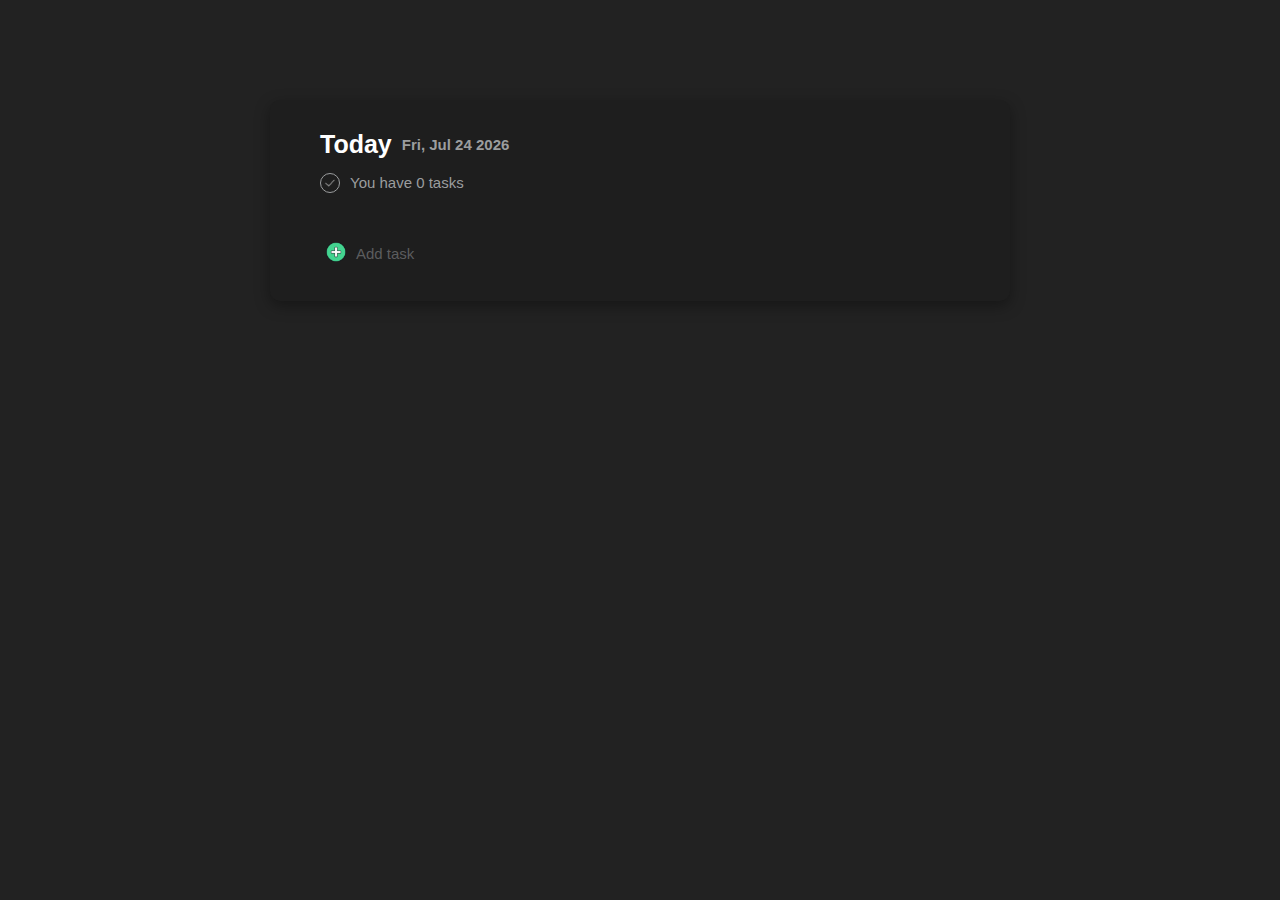
<file: index.html>
<!DOCTYPE html>
<html lang="en">

<head>
    <meta charset="UTF-8">
    <meta name="viewport" content="width=device-width, initial-scale=1.0">
    <title>Todo List</title>
    <link rel="stylesheet" href="./Styles/style.css">
</head>

<body>
    <!-- Main task body -->
    <main>
        <!-- tasks section -->
        <section class="task-section">
            <!-- task header and task count -->
            <h1>Today <span id="todays-date"></span></h1>
            <span id="task-count">
                <figure class="check-icon">
                    <img class="count-check" src="./Resources/check.png" alt="check mark">
                </figure>
                <p class="task-counter">You have 0 tasks</p>
            </span>
            <!-- Tasks -->
            <section class="tasks-container">
                <!-- Task container -->
                <article class="task-article">
                 
                </article>
                <!-- Input form -->
                <article class="input-article">
                    <form class="input-form display">
                        <input id="task-input" type="text" placeholder="New task">
                        <figure>
                            <button id="add-btn" class="item-btns" type="submit">
                                <img class="add-btn" src="../Resources/plus.png" alt="add button">
                            </button>
                            <button id="close-btn" class="item-btns" type="submit">
                                <img class="delete-btn" src="../Resources/close.png" alt="close button">
                            </button>
                        </figure>
                    </form>
                </article>
                <!-- Add task btn -->
                <button class="add-task-btn">
                    <figure>
                        <img src="./Resources/plus.png" alt="add task icon">
                    </figure>
                    <p>Add task</p>
                </button>
            </section>
        </section>
    </main>

    <script src="./Javascript/app.js"></script>
</body>

</html>
</file>
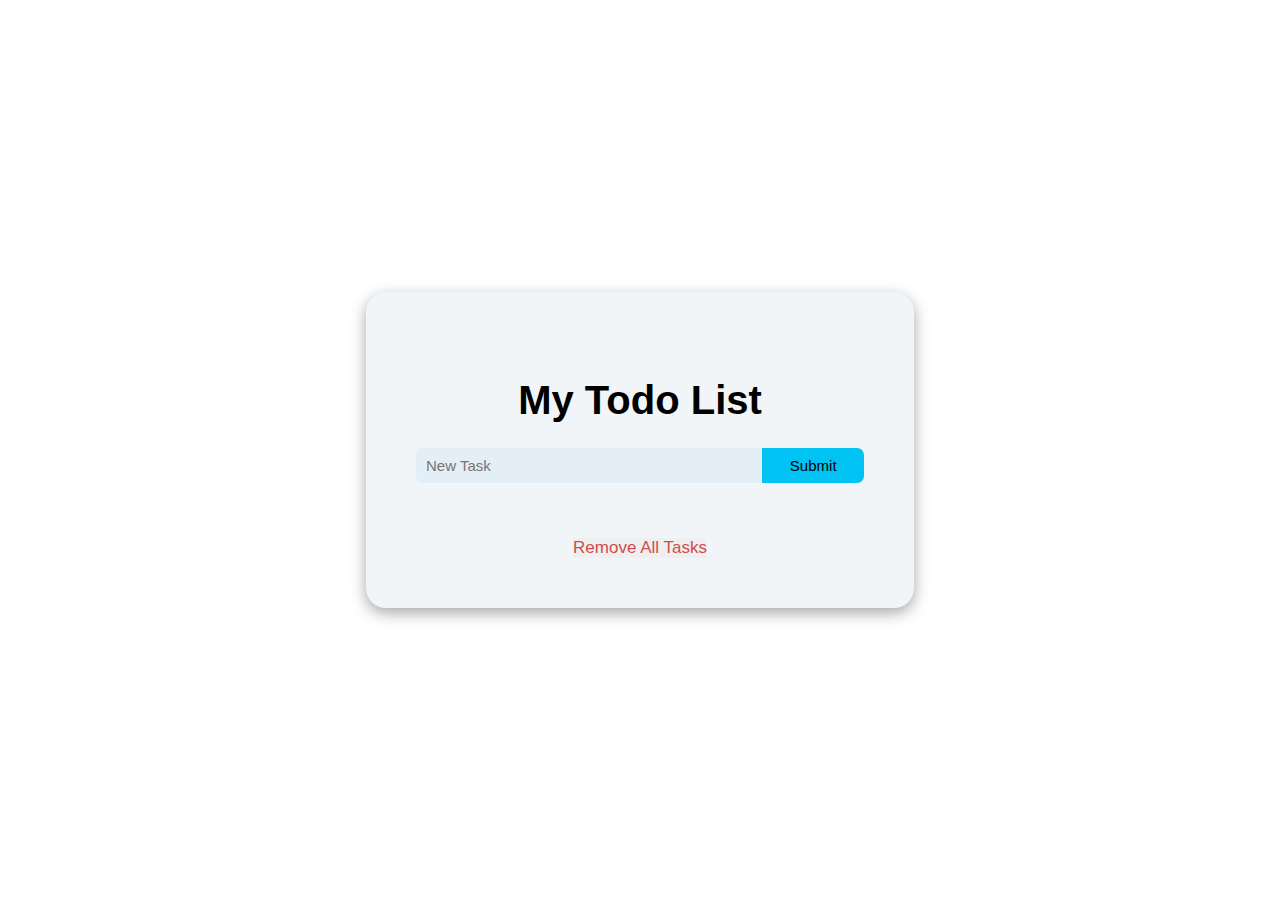
<file: Archive/initial.html>
<!DOCTYPE html>
<html lang="en">

<head>
    <meta charset="UTF-8">
    <meta name="viewport" content="width=device-width, initial-scale=1.0">
    <title>Todo List</title>
    <link rel="stylesheet" href="./style.css">
</head>

<body>
    <main>
        <!-- <img id="cross-tape" src="./Resources/cross.png" alt="cross tape">
        <img id="cross-tape2" src="./Resources/cross.png" alt="cross tape"> -->
        <section class="todo-list">
            <p class="message"></p>
            <h1>My Todo List</h1>
            <form class="form">
                <input type="text" placeholder="New Task" id="task-input">
                <button type="submit" id="task-btn">Submit</button>
            </form>
            <section class="list-container">
                <article class="list-article"></article>
                <button class="clear-all">Remove All Tasks</button>
            </section>

    </main>
    <script src="./app.js"></script>
</body>

</html>
</file>
<file: Styles/style.css>
* {
  font-family: sans-serif;
}

body {
  display: flex;
  justify-content: center;
  align-items: center;
  margin: 0;
  background: #1e1e1efb;
}

main {
  margin-top: 100px;
  width: 50%;
  background: #1e1e1e;
  box-sizing: content-box;
  padding: 30px 50px;
  transition: 500ms;
  border-radius: 10px;
  box-shadow: 0 5px 15px rgba(0, 0, 0, 0.349);
}

main:hover {
  box-shadow: 0 5px 15px rgba(0, 0, 0, 0.699);
}

.task-section {
  margin: 0;
  display: flex;
  flex-direction: column;
}

.task-section h1 {
  color: #fff;
  font-weight: 790;
  font-size: 25px;
  margin: 0;
  display: flex;
  gap: 10px;
}

.task-section h1 span {
  text-align: center;
}

.task-section span {
  display: flex;
  gap: 10px;
  align-items: center;
  color: #9b9d9e;
  font-size: 15px;
}

.count-check {
  width: 12px;
}

.tasks-container {
  margin-top: 20px;
}

.single-task {
  cursor: pointer;
  transition: 500ms;
}

.task-holder {
  padding: 0 5px;
}

.single-task .task div figure {
  width: 0;
  transition: 500ms;
}

.single-task .task div figure img {
  width: 0;
  display: none;
  transition: 500ms;
}

.single-task:hover .task div figure {
  display: flex;
  gap: 15px;
}

.single-task:hover .task div figure img {
  width: 20px;
  display: block;
  transition: 500ms;
}

.task-article section hr {
  background: #9b9d9e80;
  border: 0;
  height: 1px;
}

.task {
  display: flex;
  align-items: center;
  color: #fff;
  gap: 10px;
  margin-bottom: 10px;
}

figure {
  margin: 0;
  justify-content: center;
  align-items: center;
}

.task div {
  display: flex;
  align-items: center;
  justify-content: space-between;
  width: 90%;
  font-size: 0.9em;
}

img {
  width: 20px;
}

.check-icon {
  border: 1px solid #9b9d9e;
  margin: 0;
  padding: 3px;
  border-radius: 50%;
  display: flex;
  justify-content: center;
  align-items: center;
}

.check-img {
  width: 15px;
  visibility: hidden;
  transition: 500ms;
}

.check-icon:hover .check-img {
  visibility: visible;
  transition: 500ms;
}

.edit-form {
  margin-bottom: 10px;
}

.input-form,
.edit-form {
  margin-top: 20px;
  cursor: pointer;
  border: 1px solid #9b9d9ea8;
  display: flex;
  flex-direction: column;
  padding: 25px 0 0 0;
  border-radius: 10px;
  box-shadow: 0 5px 15px rgba(0, 0, 0, 0.699);
}

.input-form input,
.edit-form input {
  padding: 15px 10px;
  font-size: 15px;
  font-weight: 500;
  color: #fff;
  background-color: #1e1e1e;
  outline: none #1e1e1e;
  border: 0;
  border-bottom: 1px solid #9b9d9e80;
  margin-bottom: 10px;
}

.input-form input:-webkit-autofill,
.input-form input:-webkit-autofill:hover,
.input-form input:-webkit-autofill:focus,
.input-form input:-webkit-autofill:active .edit-form input:-webkit-autofill,
.edit-form input:-webkit-autofill:hover,
.edit-form input:-webkit-autofill:focus,
.edit-form input:-webkit-autofill:active {
  -webkit-background-clip: text;
  -webkit-text-fill-color: #ffffff;
  /* font-size: 25px !important; */
}

.input-form input::placeholder,
.edit-form input::placeholder {
  color: #ffffff6e;
}

.input-form figure,
.edit-form figure {
  display: flex;
  justify-content: end;
  gap: 10px;
  padding: 0 10px 7px 0;
}

.input-form figure img,
.edit-form figure img {
  width: 25px;
}

.item-btns {
  margin: 0;
  padding: 0;
  outline: 0;
  background: transparent;
  border: 0;
  cursor: pointer;
}

.add-task-btn {
  display: flex;
  align-items: center;
  gap: 10px;
  width: 96%;
  margin: none;
  padding: none;
  border: none;
  outline: none;
  background: #1e1e1e;
  cursor: pointer;
  margin-top: 15px;
  margin-bottom: 5px;
}

.add-task-btn:hover p {
  color: #43d490;
}

.add-task-btn p {
  margin: 0;
  color: #9b9d9e80;
  font-size: 15px;
  transition: 500ms;
}

.display {
  display: none;
}

.check-task {
  text-decoration: line-through;
  text-decoration-color: #ffffff94;
}

.message {
  transition: 500ms;
}

@media (max-width: 700px) {
  body {
    margin: 0;
    height: 100vh;
  }

  main {
    width: 100%;
    height: 100%;
    border-radius: 0;
  }
  .task-section {
    margin: 60px 10px 60px 10px;
  }
}
</file>
<file: Archive/style.css>
* {
  margin: 0;
  padding: 0;
  font-family: sans-serif;
}

img {
  width: 25px;
}

main {
  display: grid;
  place-items: center;
  background: #fff;
  height: 100vh;
}

#cross-tape {
  width: 170px;
  position: fixed;
  top: 105px;
  left: 315px;
}

#cross-tape2 {
  width: 170px;
  position: absolute;
  top: 105px;
  left: 885px;
}

.todo-list {
  /* margin-top: 60px; */
  padding: 50px;
  background: rgb(241, 245, 248);
  display: flex;
  flex-direction: column;
  justify-content: center;
  align-items: center;
  gap: 30px;
  width: 35%;
  border-radius: 20px;
  transition: 500ms;
  box-shadow: 0 5px 15px rgba(0, 0, 0, 0.349);
}

.todo-list:hover {
  box-shadow: 0 5px 15px rgba(0, 0, 0, 0.699);
}

.message {
  font-size: 13px;
  padding: 3px 5px;
  text-align: center;
  border-radius: 5px;
  width: 100%;
}

.added {
  color: #155724;
  background: #d4edda;
}
.empty {
  color: #721c24;
  background: #f8d7da;
}

h1 {
  font-size: 40px;
  font-weight: 700;
}

form {
  display: flex;
  align-items: center;
  height: 25px;
  width: 100%;
}

form input {
  margin: 0;
  padding: 5px 10px;
  height: 100%;
  width: 80%;
  font-size: 15px;
  background: rgb(227, 238, 247);
  border: none;
  outline: none;
  border-radius: 7px 0 0 7px;
}
form button {
  margin: 0;
  padding: 5px 10px;
  width: 20%;
  height: 100%;
  box-sizing: content-box;
  border: none;
  outline: none;
  background: rgb(0, 194, 243);
  font-size: 15px;
  border-radius: 0 7px 7px 0;
  cursor: pointer;
  transition: 500ms;
}

.todo-list section {
  display: flex;
  flex-direction: column;
  justify-content: center;
  align-items: center;
  gap: 20px;
  width: 100%;
}

.todo-list section .list-article {
  width: 100%;
}

.todo-list section .list-article .new-task {
  margin: 7px 0;
  transition: 500ms;
  padding: 5px 10px;
  display: flex;
  align-items: center;
  justify-content: space-between;
  border-radius: 5px;
  background: rgba(184, 194, 204, 0.123);
}

.todo-list section .list-article .new-task:hover {
  background: rgba(184, 194, 204, 0.616);
}

.todo-list section .list-article .new-task p {
  width: 60%;
  font-size: 15px;
  font-weight: 600;
  font-style: capitalize;
}

.todo-list section .list-article .new-task div {
  display: flex;
  gap: 10px;
}

.todo-list section .list-article .new-task div figure {
  cursor: pointer;
}

.clear-all {
  margin: 10px 0 0 0;
  outline: 0;
  border: 0;
  font-size: 17px;
  cursor: pointer;
  transition: 500ms;
  color: rgb(207, 76, 76);
}

.clear-all:hover {
  color: rgb(235, 12, 12);
}

@media (max-width: 800px) {
  .todo-list {
    width: 60%;
  }
}
</file>
